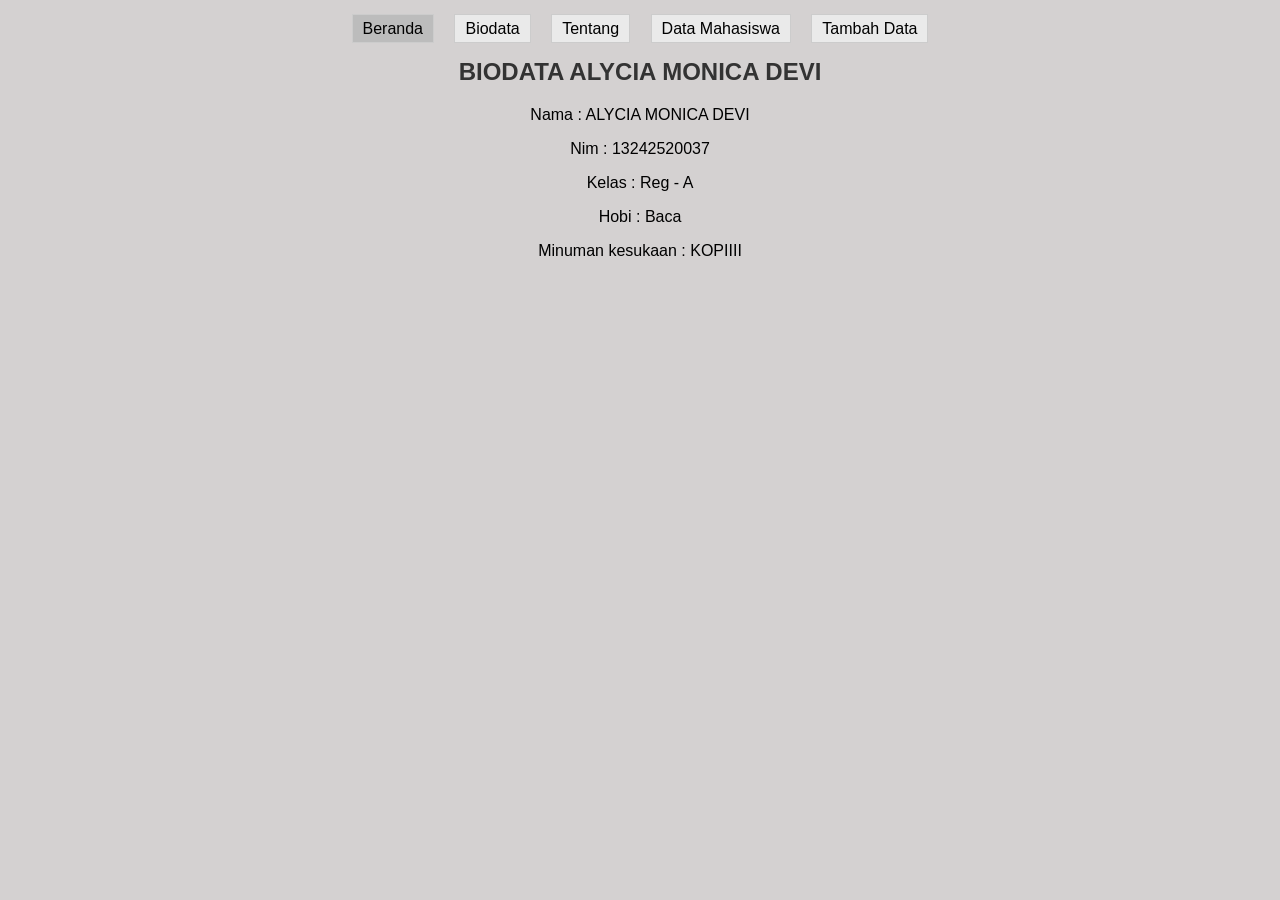
<file: biodata.html>
<html>
   <head>
    <title>
        WEB TI UNIMUS 2026
    </title>
       <link rel="stylesheet" href="asset/css/style.css">
        <nav>
        <a href="index.html" class="active">Beranda</a>
        <a href="biodata.html">Biodata</a>
        <a href="tentang.html">Tentang</a>
        <a href="mahasiswa.html">Data Mahasiswa</a></td>
        <a href="tambahdata.html">Tambah Data</a></td>
    </nav>
   </head> 
   <body>
    <h2>
        BIODATA ALYCIA MONICA DEVI
    </h2>
    <P> Nama : ALYCIA MONICA DEVI </P>
    <p> Nim : 13242520037 </P>
    <p> Kelas : Reg - A </P>
    <p> Hobi : Baca </P>
    <p> Minuman kesukaan : KOPIIII</P>
</body>
</html>
</file>
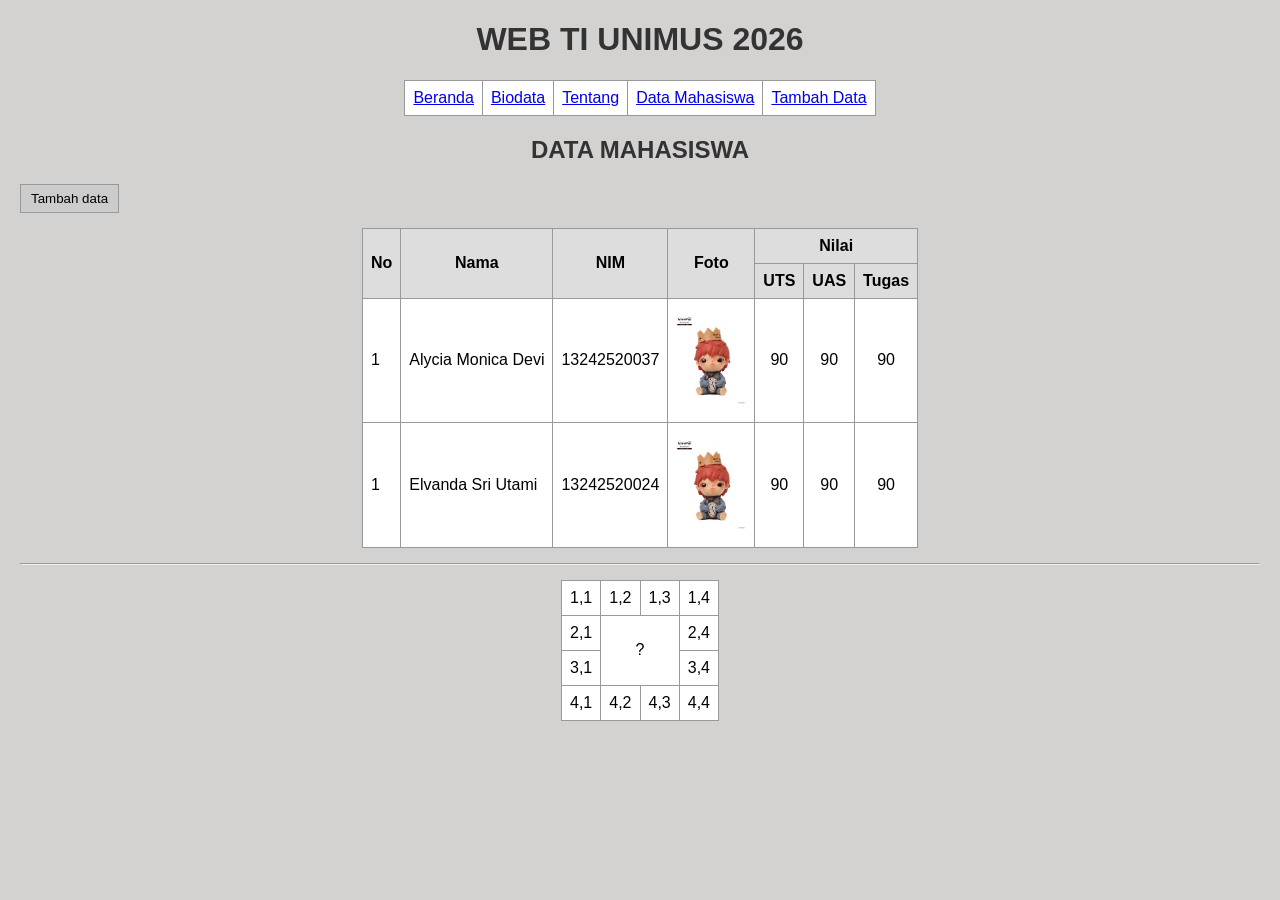
<file: mahasiswa.html>
<!DOCTYPE html>
<html lang="en">
<head>
    <meta charset="UTF-8">
    <meta name="viewport" content="width=device-width, initial-scale=1.0">
    <title>Data Mahasiswa </title>
       <link rel="stylesheet" href="asset/css/style.css">
</head>
<body>
    <h1 align = "center">
        WEB TI UNIMUS 2026
    </h1>
    <table border = "1" align = "center" cellspacing = "0" cellpadding = "10px">
        <tr>
            <td><a href="index.html">Beranda </a></td>
            <td><a href="biodata.html">Biodata</a></td>
            <td><a href="tentang.html">Tentang</a></td>
            <td><a href="mahasiswa.html">Data Mahasiswa</a></td>
            <td><a href="tambahdata.html">Tambah Data</a></td>
        </tr>
    </table>
    <h2>
        DATA MAHASISWA
    </h2>
    <a href ="tambahdata.html">
        <button> Tambah data </button>
    </a>
    <table border = "1" cellpadding ="5">
    <tr>
        <th rowspan = "2"> No </th>
        <th rowspan = "2"> Nama </th>
        <th rowspan ="2"> NIM </th>
        <th rowspan = "2"> Foto </th>
        <th colspan= "3"> Nilai </th>
        <!-- <td> baris 1 kolom 2</td> -->
    </tr>
    <tr>
        <!-- <td> baris 2 kolom 1</td> -->
        <th> UTS </th>
        <th> UAS </th>
        <th> Tugas </th>
    </tr>
    <tr>
        <td>1</td>
        <td>Alycia Monica Devi</td>
        <td>13242520037</td>
        <td><img src="asset/image/cia.jpg" width="70px" /></td>
        <td  align= "center" > 90 </td>
        <td  align= "center" > 90 </td>
        <td  align= "center" > 90 </td>
    <tr>
        <td>1</td>
        <td>Elvanda Sri Utami</td>
        <td>13242520024</td>
        <td><img src="asset/image/cia.jpg" width="70px" /></td>
        <td  align= "center" > 90 </td>
        <td  align= "center" > 90 </td>
        <td  align= "center" > 90 </td>

    </tr>
    </table>
    <hr>
    <table border = "1" cellpadding = "15">
    <tr>
        <td> 1,1 </td>
        <td> 1,2 </td>
        <td> 1,3 </td>
        <td> 1,4 </td>
    </tr>
    <tr>
        <td> 2,1</td>
        <td colspan= "2" rowspan = "2" align = "center" >?</td>
        <!-- <td> 2,3 </td> -->
        <td> 2,4 </td>
    </tr>
    <tr>
        <td> 3,1 </td>
        <!-- <td> 3,2 </td> -->
        <!-- <td> 3,3 </td> -->
        <td> 3,4 </td>
    </tr>
    <tr>
        <td> 4,1 </td>
        <td> 4,2 </td>
        <td> 4,3 </td>
        <td> 4,4 </td>
    </tr>
    </table>

</body>
</html>
</file>
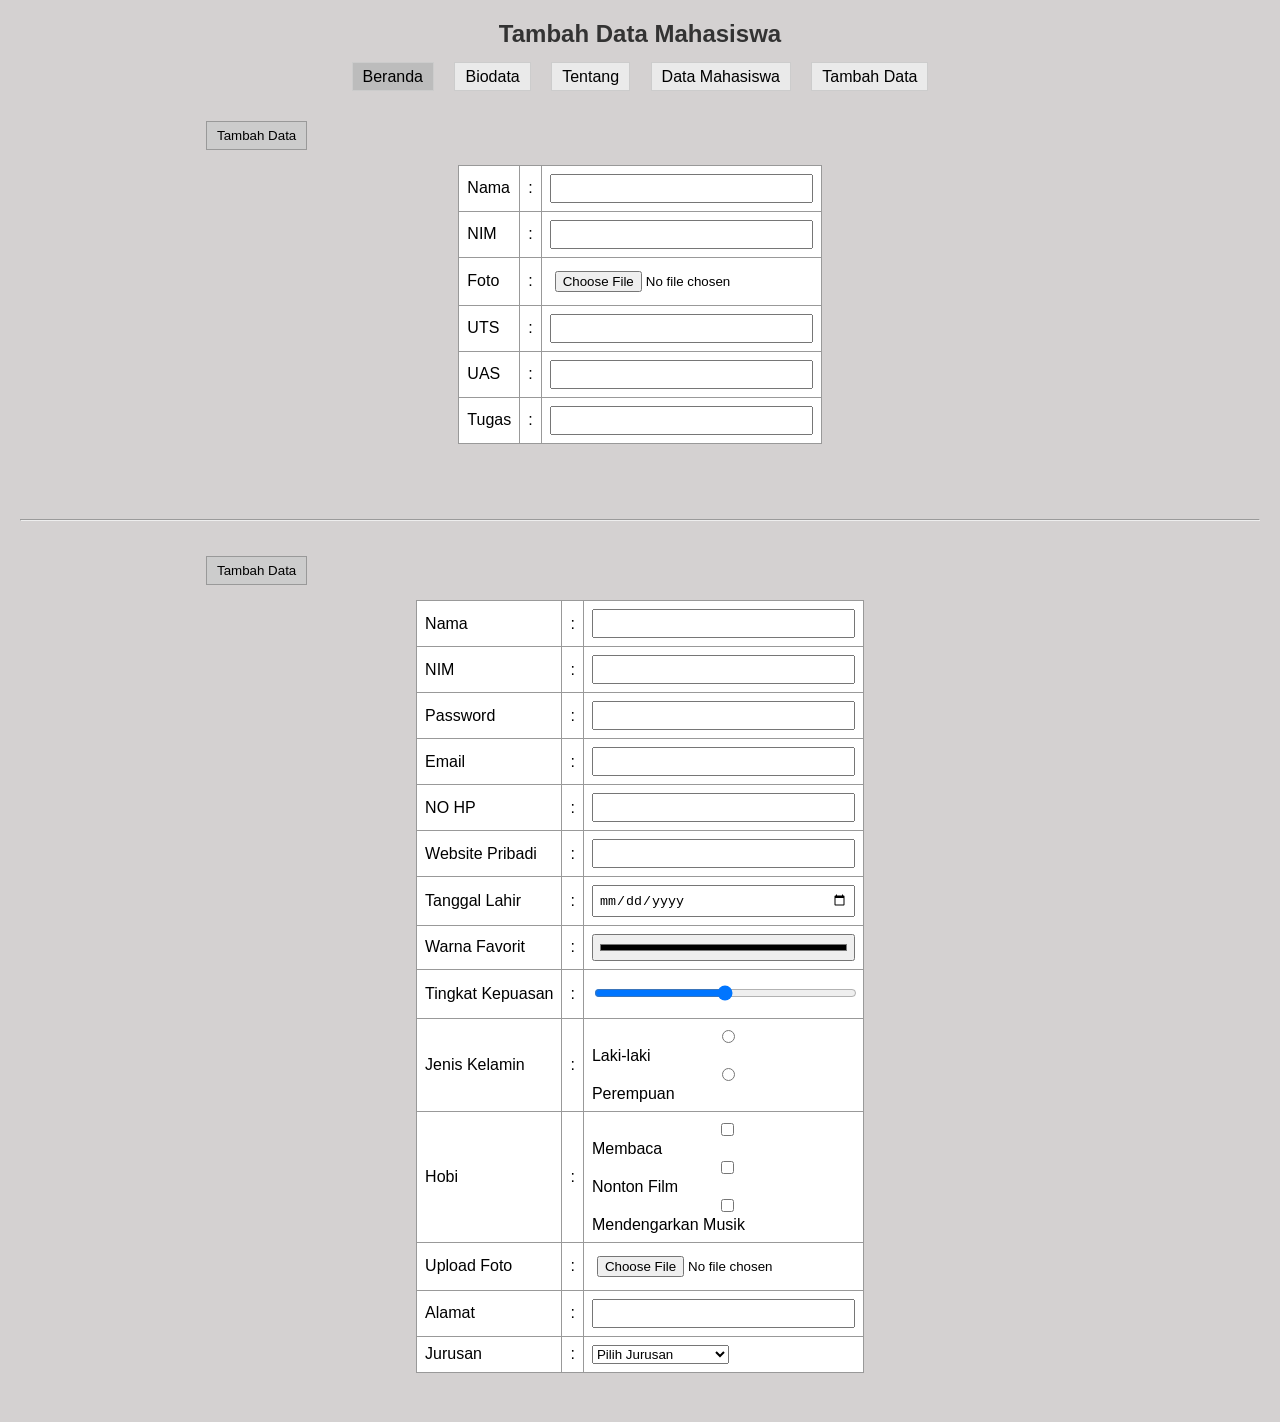
<file: tambahdata.html>
<!DOCTYPE html>
<html lang="en">
<head>
    <meta charset="UTF-8">
    <meta name="viewport" content="width=device-width, initial-scale=1.0">
    <title>Tambah Data | Teknologi Informasi</title>
    <link rel="stylesheet" href="asset/css/style.css">
</head>
<body>
    <h2>Tambah Data Mahasiswa</h2>
    <nav>
        <a href="index.html" class="active">Beranda</a>
        <a href="biodata.html">Biodata</a>
        <a href="tentang.html">Tentang</a>
        <a href="mahasiswa.html">Data Mahasiswa</a></td>
        <a href="tambahdata.html">Tambah Data</a></td>
    </nav>
    <form action = "mahasiswa.html" method="">
        <table cellpadding ="5px">
            <tr>
                <td><label for="nama">Nama</label></td>
                <td>:</td>
                <td ><input type="text" id =" nama" name = " nama" required/></td>
            </tr>
            <tr>
                <td><label for="nama">NIM</label></td>
                <td>:</td>
                <td ><input type="text" id ="NIM" name = "NIM"/></td>
            </tr>
            <tr>
                <td><label for="nama">Foto</label></td>
                <td>:</td>
                <td ><input type="file" id ="foto" name = "foto"/></td>
            </tr>
            <tr>
                <td><label for="nama">UTS</label></td>
                <td>:</td>
                <td ><input type="number" id ="UTS" name = "UTS"/></td>
            </tr>
            <tr>
                <td><label for="nama">UAS</label></td>
                <td>:</td>
                <td ><input type="number" id ="UAS" name = "UAS"/></td>
            </tr>
            <tr>
                <td><label for="nama">Tugas</label></td>
                <td>:</td>
                <td ><input type="number" id ="Tugas" name = "Tugas"/></td>
            </tr>
            <tr>
                <id colspan = "3">
                    <button type = "submit" name ="submit"> Tambah Data </button>
            </tr>
        </table>
    </form>
    <br>
    <hr>
    <form>
        <table>

            <tr>
                <td><label for="nama">Nama</label></td>
                <td>:</td>
                <td ><input type="text" id =" nama" name = " nama" required/></td>
            </tr>
            <tr>
                <td><label for="nama">NIM</label></td>
                <td>:</td>
                <td ><input type="text" id ="NIM" name = "NIM"/></td>
            </tr>
            <tr>
                <td><label for="nama">Password</label></td>
                <td>:</td>
                <td ><input type="password" id ="password" name = "password"/></td>
            </tr>
            <tr>
                <td><label for="nama">Email</label></td>
                <td>:</td>
                <td ><input type="email" id ="email" name = "email"/></td>
            </tr>
            <tr>
                <td><label for="nama"> NO HP</label></td>
                <td>:</td>
                <td ><input type="tel" id ="No HP" name = "NO HP"/></td>
            </tr>
            <tr>
                <td><label for="nama">Website Pribadi</label></td>
                <td>:</td>
                <td ><input type="url" id ="Website Pribadi" name = "Website Pribadi"/></td>
            </tr>
            <tr>
                <td><label for="nama">Tanggal Lahir</label></td>
                <td>:</td>
                <td ><input type="date" id ="Tanggal Lahir" name = "Tanggal Lahir"/></td>
            </tr>
            <tr>
                <td><label for="nama">Warna Favorit</label></td>
                <td>:</td>
                <td ><input type="color" id ="Warna Favorit" name = "Warna Favorit"/></td>
            </tr>
            <tr>
                <td><label for="nama">Tingkat Kepuasan</label></td>
                <td>:</td>
                <td ><input type="range" id ="Tingkat Kepuasan" name = " Tingkat Kepuasan"/></td>
            </tr>
            <tr>
            <td><label>Jenis Kelamin</label></td>
            <td>:</td>
        <td>
            <input type="radio" id="laki" name="jenis kelamin" value="Laki-laki">
            <label for="laki">Laki-laki</label> <br>

            <input type="radio" id="perempuan" name="jenis kelamin" value="Perempuan">
            <label for="perempuan">Perempuan</label><br>
        </td>
        </tr>
            <td><label>Hobi</label></td>
        <td>:</td>
        <td>
        <input type="checkbox" name="hobi[]" value="membaca"> Membaca <br>
        <input type="checkbox" name="hobi[]" value="nonton film"> Nonton Film <br>
        <input type="checkbox" name="hobi[]" value="mendengarkan musik"> Mendengarkan Musik <br>
        </td>
        </tr>
        <tr>
            <td><label for="nama">Upload Foto</label></td>
            <td>:</td>
            <td><input type="file" id ="Upload Foto" name ="Upload Foto" /></td>
        </tr>
        <tr>
            <td><label for="nama">Alamat</label></td>
            <td>:</td>
            <td><input type="textarea" id ="Alamat" name ="Alamat" /></td>
        </tr>
        <tr>
        <td><label for="jurusan">Jurusan</label></td>
        <td>:</td>
        <td>
            <select name="jurusan" id="jurusan">
                <option value=""> Pilih Jurusan </option>
                <option value="Teknologi Informasi">Teknologi Informasi </option>
                <option value="Informatika"> Informatika </option>
                <option value="Arsitektur"> Arsitektur </option>
            </select>
        </td>
        </tr>
                <tr>
                    <id colspan = "3">
                        <button type = "submit" name ="submit"> Tambah Data </button>
                </tr>

        </table>
    </form>    
</body>
</html>
</file>
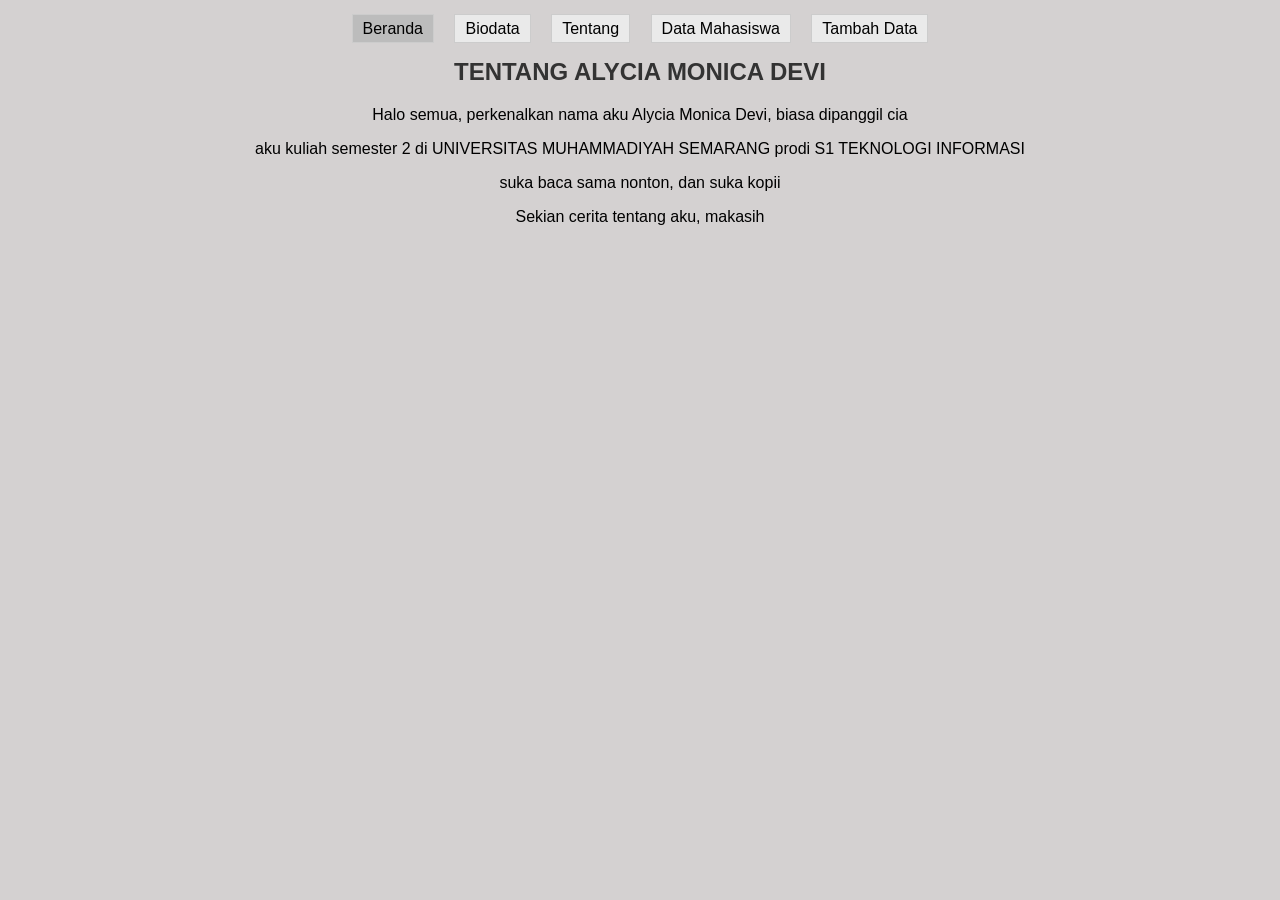
<file: tentang.html>
<html>
   <head>
    <title>
        WEB TI UNIMUS 2026
    </title>
     <link rel="stylesheet" href="asset/css/style.css">
     <nav>
        <a href="index.html" class="active">Beranda</a>
        <a href="biodata.html">Biodata</a>
        <a href="tentang.html">Tentang</a>
        <a href="mahasiswa.html">Data Mahasiswa</a></td>
        <a href="tambahdata.html">Tambah Data</a></td>
    </nav>
   </head> 
   <body>
    <h2>
        TENTANG ALYCIA MONICA DEVI
    </h2>
    <P> Halo semua, perkenalkan nama aku Alycia Monica Devi, biasa dipanggil cia </P>
    <p> aku kuliah semester 2 di UNIVERSITAS MUHAMMADIYAH SEMARANG prodi S1 TEKNOLOGI INFORMASI</p>
    <p> suka baca sama nonton, dan suka kopii </p>
    <p>
        Sekian cerita tentang aku, makasih
    </p>
</body>
</html>
</file>
<file: asset/css/style.css>
body {
    font-family: Arial, sans-serif;
    background-color: #b7b1b195;
    margin: 20px;
}


h1, h2 {
    text-align: center;
    color: #333;
}

nav {
    text-align: center;
    margin: 15px 0;
}

nav a {
    text-decoration: none;
    color: black;
    margin: 0 8px;
    padding: 5px 10px;
    border: 1px solid #ccc;
    background-color: #eaeaea;
}

nav a:hover {
    background-color: #d4d4d4;
}

nav a.active {
    background-color: #bcbcbc;
}


table {
    border-collapse: collapse;
    margin: 15px auto;
    background-color: white;
}

table th, table td {
    border: 1px solid #999;
    padding: 8px;
}

table th {
    background-color: #ddd;
}


img {
    display: block;
    margin: 10px auto;
}


button {
    padding: 6px 10px;
    background-color: #ccc;
    border: 1px solid #999;
    cursor: pointer;
}

button:hover {
    background-color: #bbb;
}


form {
    width: 70%;
    margin: 20px auto;
    padding: 15px;
}

input, [type="file"] {
    padding: 5px;
    width: 100%;
    box-sizing: border-box; 
}


p {
    text-align: center;
}
</file>
